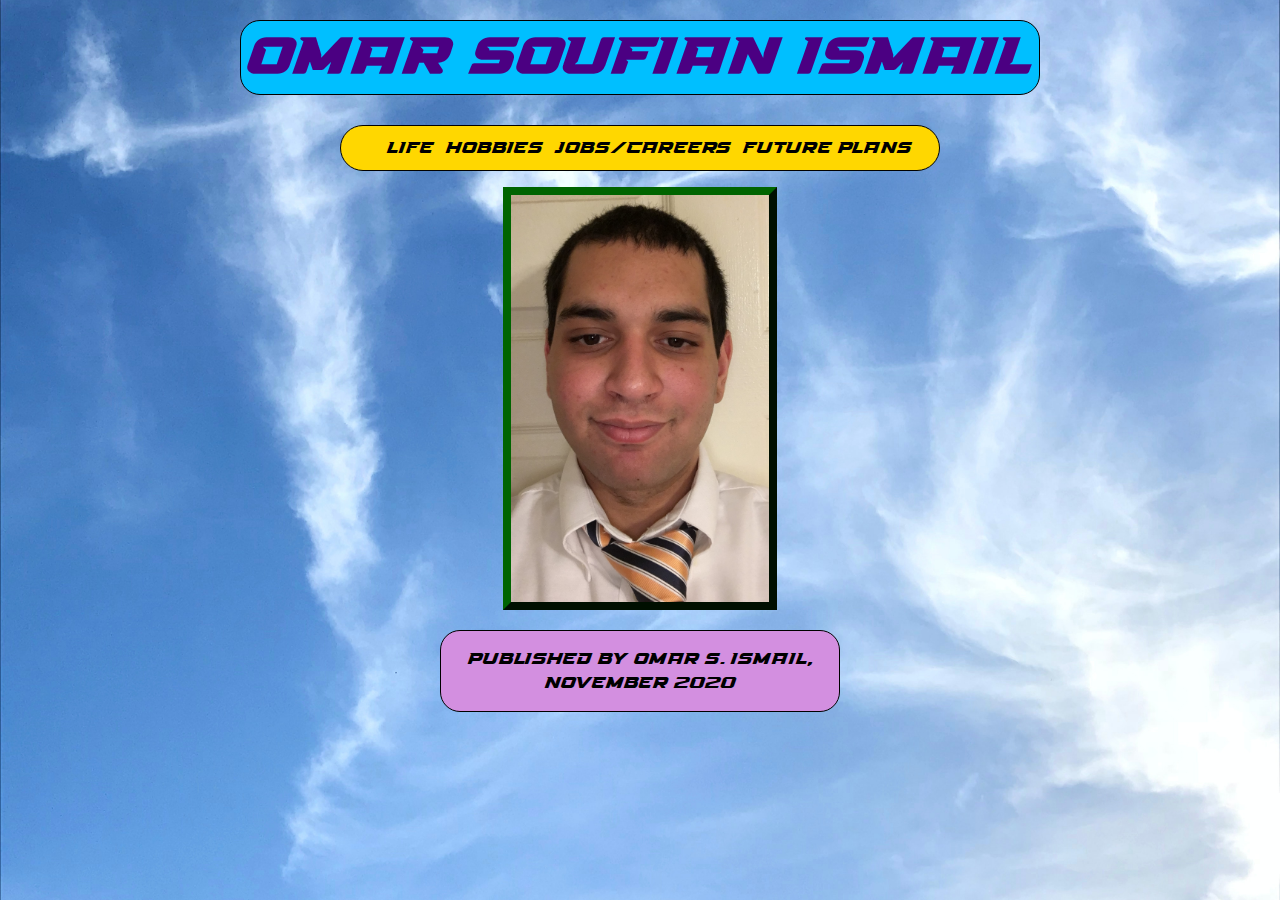
<file: index.html>
<!-- Omar Ismail -->
<!-- November 26, 2020 -->
<!-- This web app is about a portfolio of Omar Ismail -->
<!DOCTYPE html>
<html>
<head>
	<meta charset="UTF-8">
	<title>Omar Ismail Portfolio</title>
	<link href="style.css" type="text/css" rel="stylesheet">
</head>
<body>
	<header>
		<h1 class="name">Omar Soufian Ismail</h1>
		<nav>
			<ul>
				<li><a href="omar_life.html">Life</a></li>
				<li><a href="hobbies.html">Hobbies</a></li>
				<li><a href="jobs.html">Jobs/Careers</a></li>
				<li><a href="future.html">Future Plans</a></li>
			</ul>
		</nav>
	</header>
	<img src="images/omar_photo.jpg" class="center" alt="Photo of Omar Ismail">
	<footer>
		<p>Published by Omar S. Ismail, November 2020</p>
	</footer>
</body>
</html>
</file>
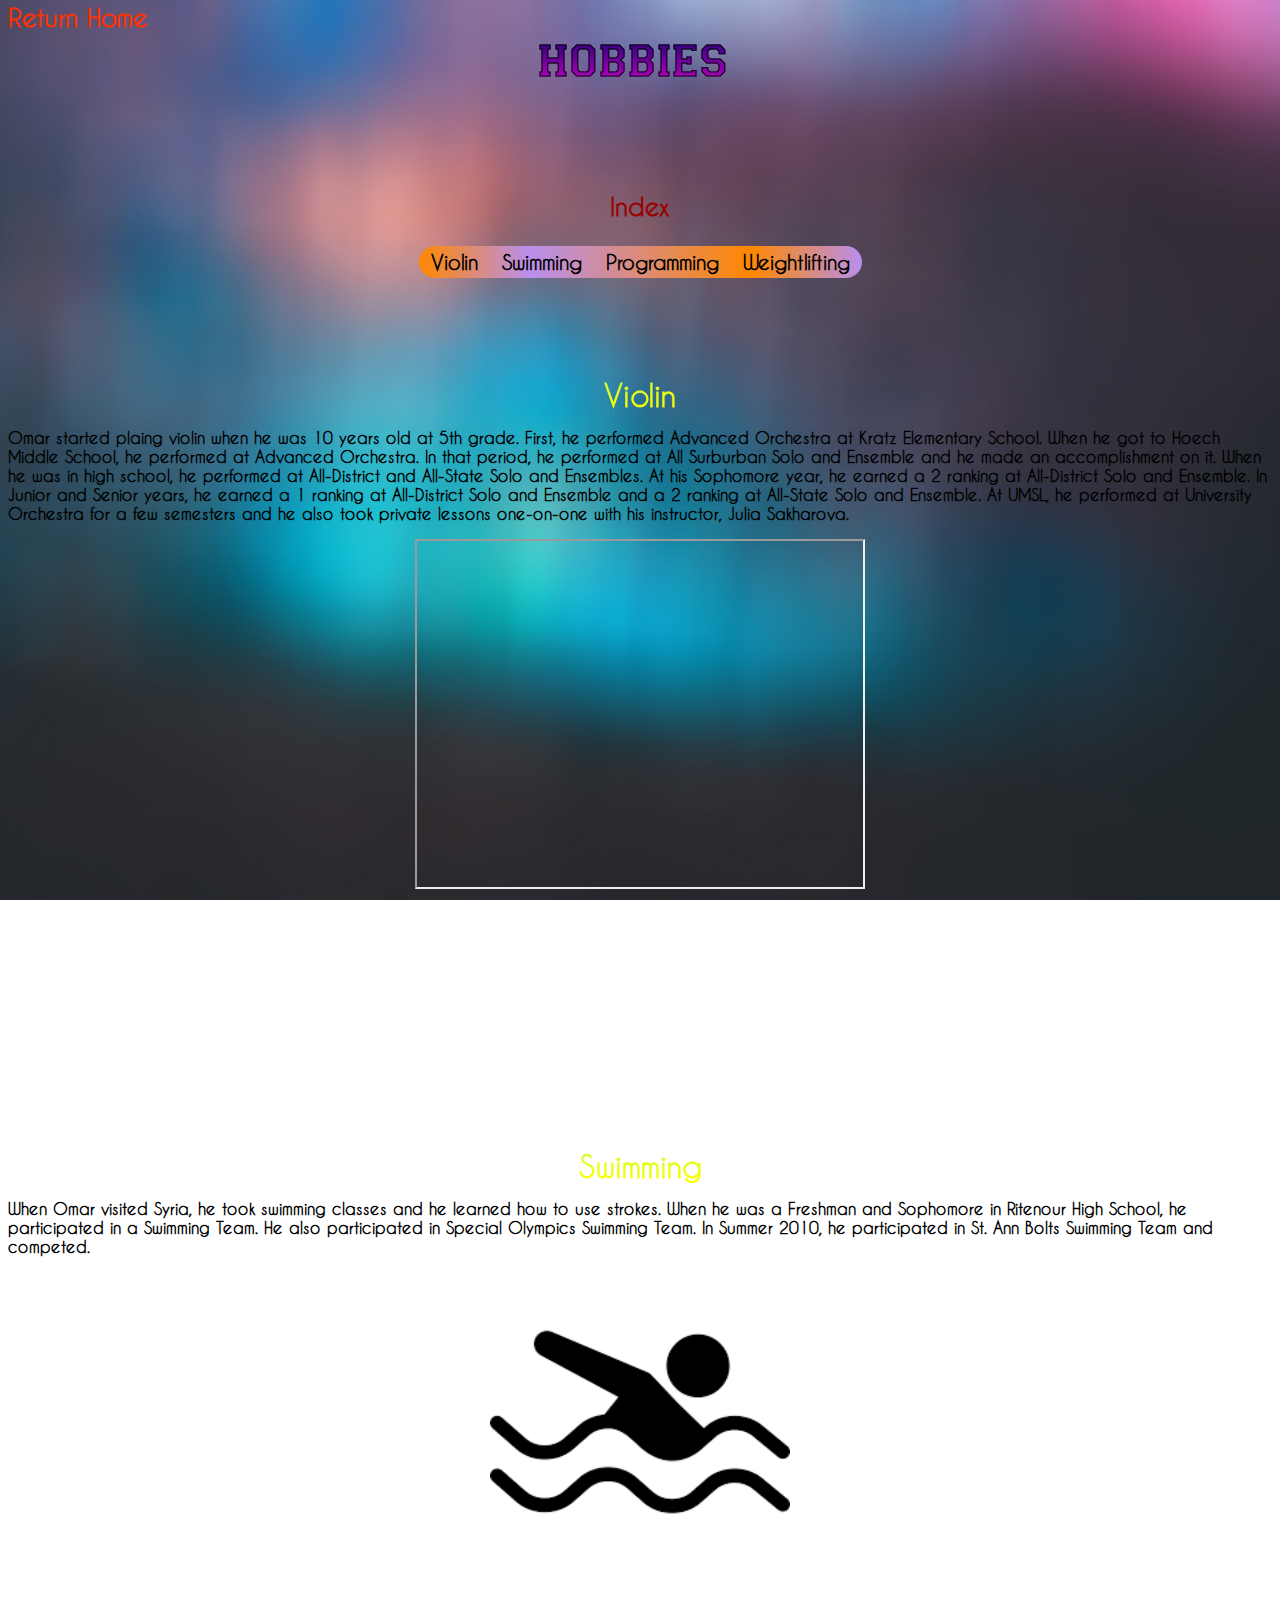
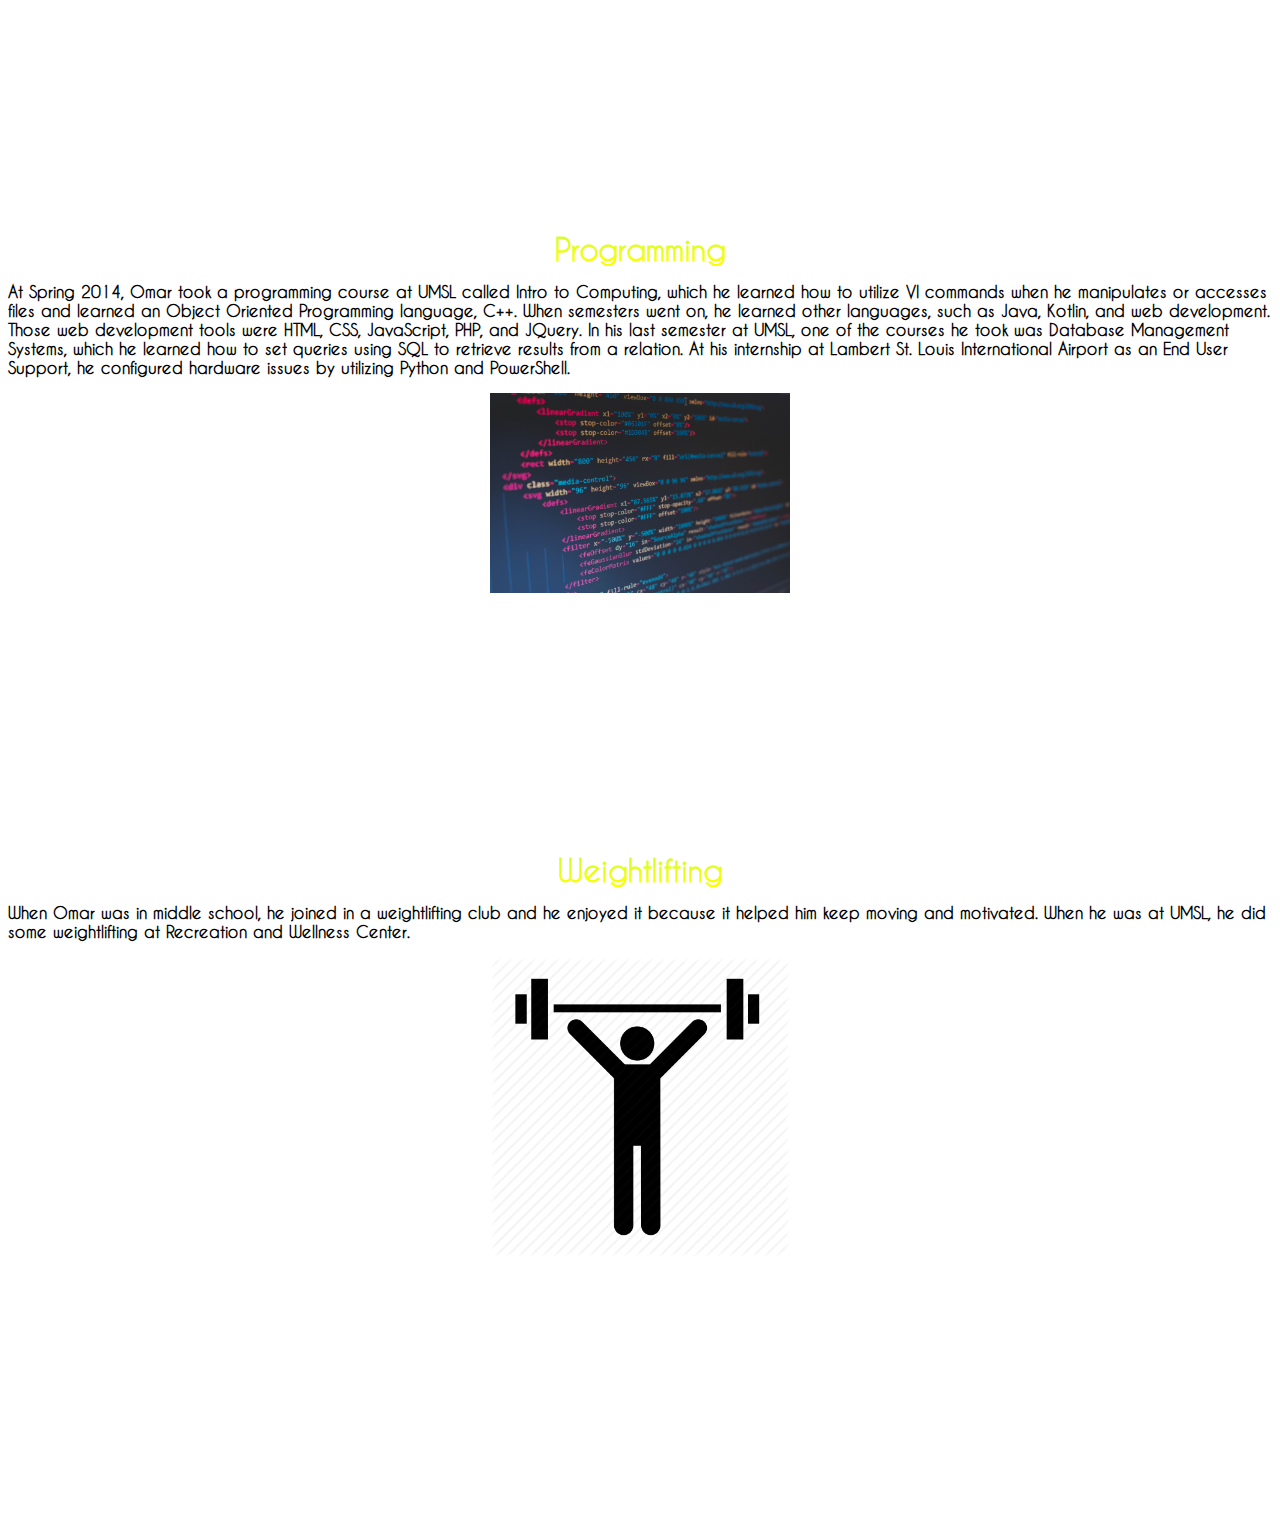
<file: hobbies.html>
<!DOCTYPE html>
<html>
<head>
	<meta charset="UTF-8">
	<title>Omar's Hobbies</title>
	<link href="hobbies_style.css" type="text/css" rel="stylesheet"> 
</head>
<body>
	<header>
		<p class="return_home"><a href="index.html">Return Home</a></p>
		<p class="title">hobbies</p>
		<div class="no_text"></div>
	</header>

	<p id="list_index">Index</p>
	<nav>
		<ul>
			<li><a href="#violin_heading">Violin</a></li>
			<li><a href="#swimming_heading">Swimming</a></li>
			<li><a href="#programming_heading">Programming</a></li>
			<li><a href="#weightlifting_heading">Weightlifting</a></li>
		</ul>
	</nav>

	<article class="violin">
		<h1 id="violin_heading">Violin</h1>
		<p>Omar started plaing violin when he was 10 years old at 5th grade. First, he performed Advanced Orchestra at Kratz Elementary School.
		When he got to Hoech Middle School, he performed at Advanced Orchestra. In that period, he performed at All Surburban Solo and Ensemble and he made an accomplishment on it. When he was in high school, he performed at All-District and All-State Solo and Ensembles. At his Sophomore year, he earned a 2 ranking at All-District Solo and Ensemble. In Junior and Senior years, he earned a 1 ranking at All-District Solo and Ensemble and a 2 ranking at All-State Solo and Ensemble. At UMSL, he performed at University Orchestra for a few semesters and he also took private lessons one-on-one with his instructor, Julia Sakharova.</p>
		<iframe class="video" src="https://www.youtube.com/embed/SCvyDONcwwM" width="450px" height="350px" alt="Omar Violin full of Pieces"></iframe>
	</article>
	<article class="swimming">
		<h1 id="swimming_heading">Swimming</h1>
		<p>When Omar visited Syria, he took swimming classes and he learned how to use strokes. When he was a Freshman and Sophomore in Ritenour High School,
		he participated in a Swimming Team. He also participated in Special Olympics Swimming Team. In Summer 2010, he participated in St. Ann Bolts Swimming Team and competed.</p>
		<img class="resize" src="images/swimming.jpg" width="300px" height="300px" alt="Swimming">
	</article>
	<article class="programming">
		<h1 id="programming_heading">Programming</h1>
		<p>At Spring 2014, Omar took a programming course at UMSL called Intro to Computing, which he learned how to utilize VI commands when he manipulates
		or accesses files and learned an Object Oriented Programming language, C++. When semesters went on, he learned other languages, such as Java, Kotlin, and web development. Those web development tools were HTML, CSS, JavaScript, PHP, and JQuery. In his last semester at UMSL, one of the courses he took
		was Database Management Systems, which he learned how to set queries using SQL to retrieve results from a relation. At his internship at Lambert St. Louis International Airport as an End User Support, he configured hardware issues by utilizing Python and PowerShell.</p>
		<img class="resize" src="images/html.jpg" width="300px" height="300px" alt="HTML">
	</article>
	<article class="weightlifting">
		<h1 id="weightlifting_heading">Weightlifting</h1>
		<p>When Omar was in middle school, he joined in a weightlifting club and he enjoyed it because it helped him keep moving and motivated. When he was
		at UMSL, he did some weightlifting at Recreation and Wellness Center.</p>
		<img class="resize" src="images/weightlifting.jpg" width="300px" height="300px" alt="Weightlifting Icon">
	</article>
</body>
</html>
</file>
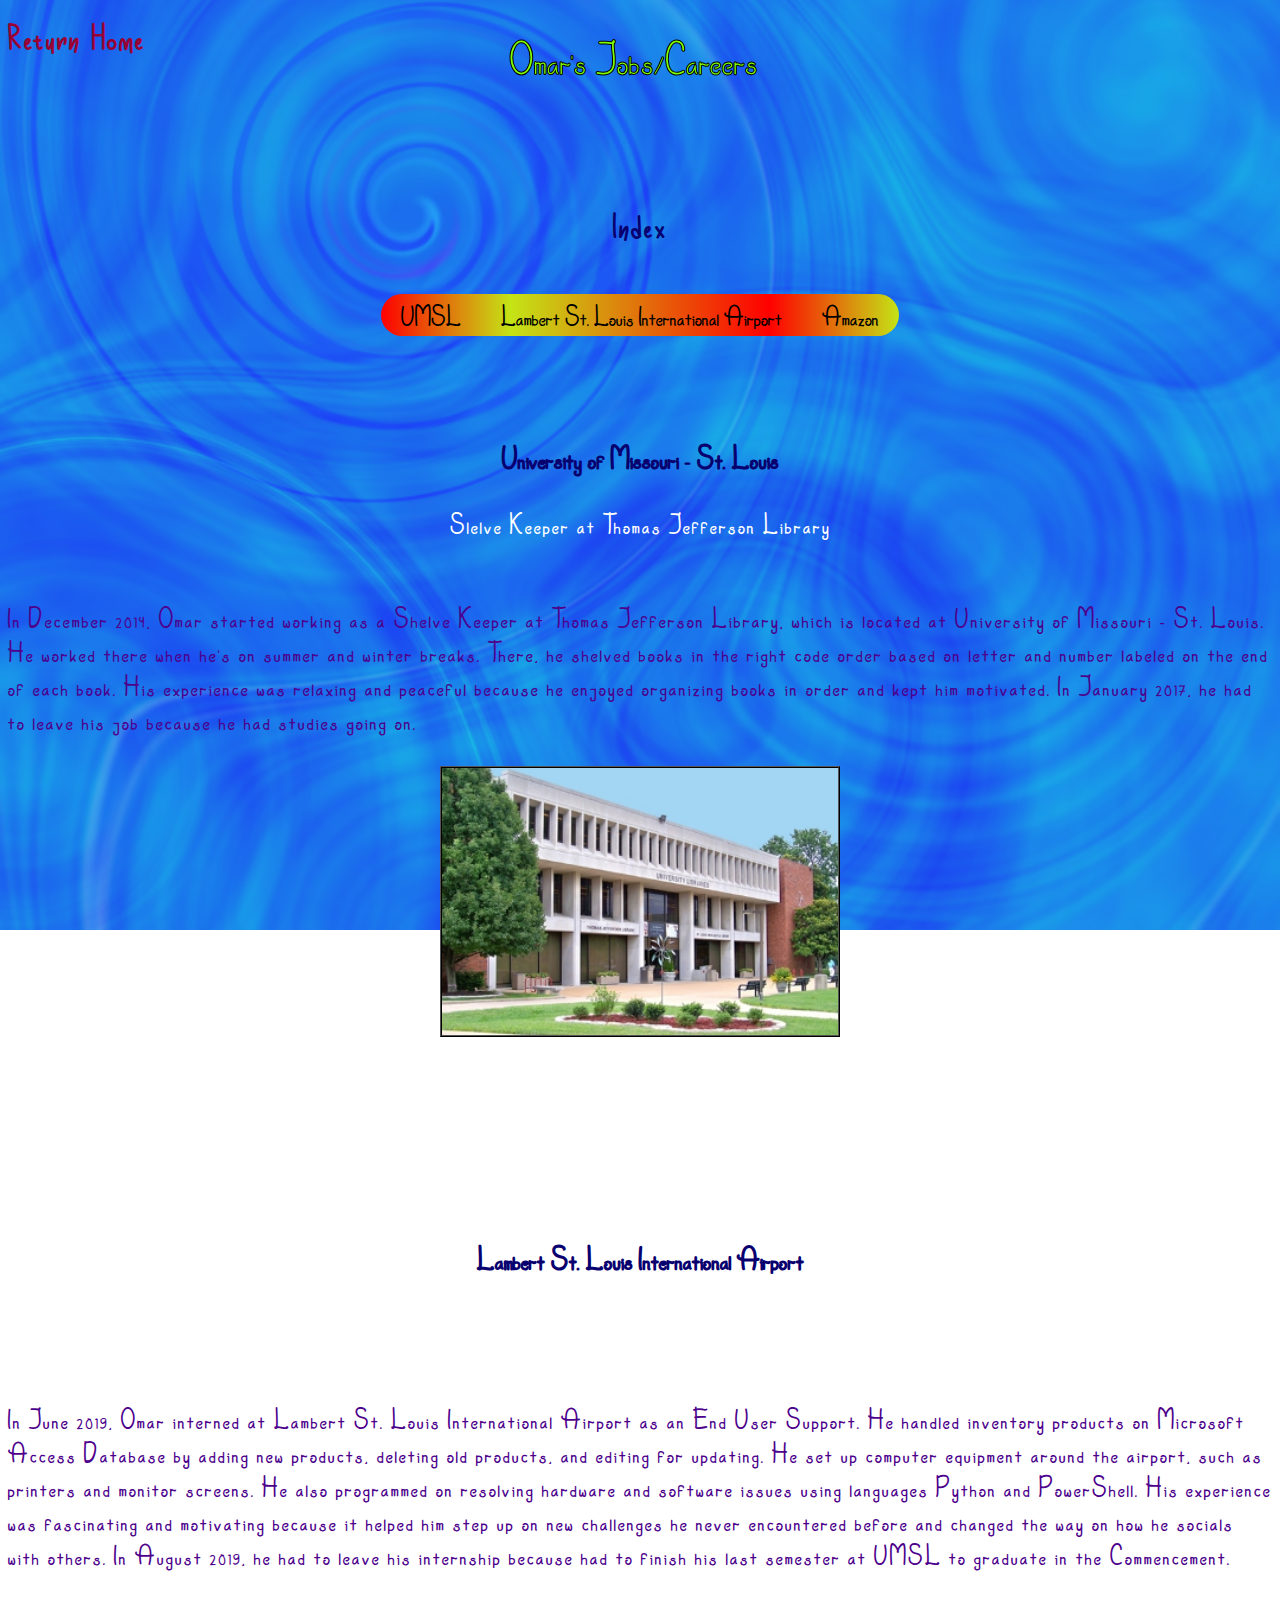
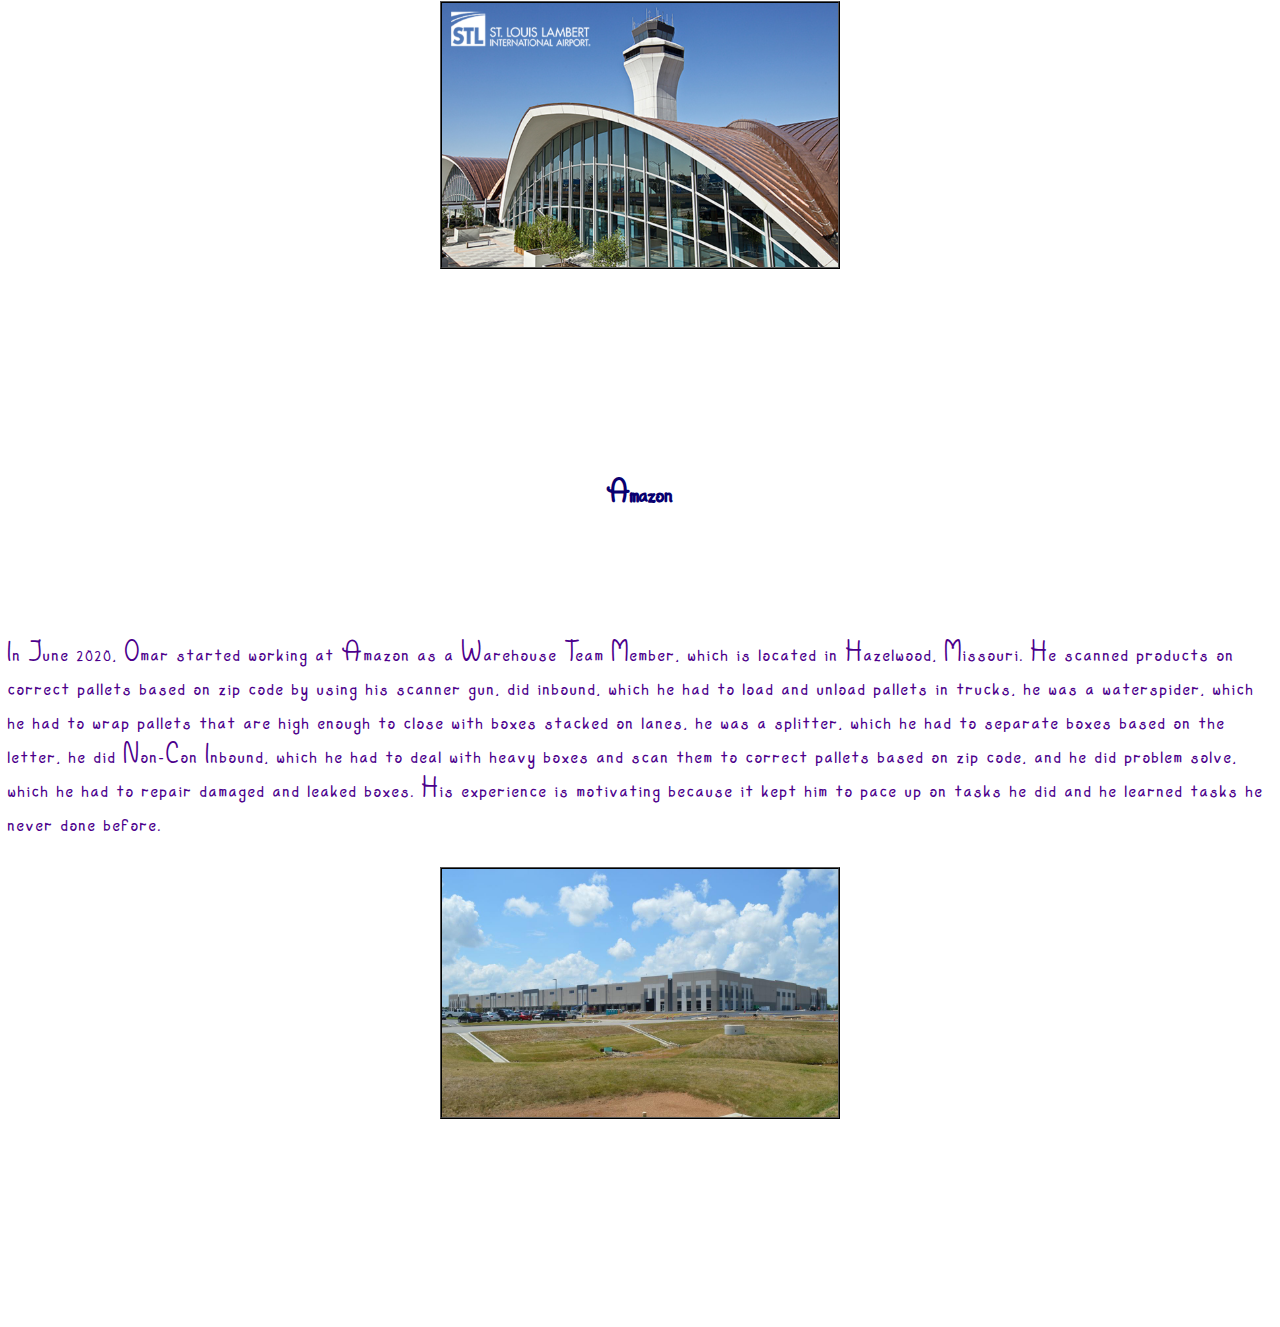
<file: jobs.html>
<!DOCTYPE html>
<html>
<head>
	<meta charset="UTF-8">
	<title>Omar's Jobs/Careers</title>
	<link href="jobs_style.css" type="text/css" rel="stylesheet">
</head>
<body>
	<header>
		<p class="return_home"><a href="index.html">Return Home</a></p>
		<p class="title">Omar's Jobs/Careers</p>
		<div class="no_text"></div>
	</header>

	<p id="list_index">Index</p>
	<nav>
		<ul>
			<li><a href="#UMSL_Heading">UMSL</a></li>
			<li><a href="#Airport_Heading">Lambert St. Louis International Airport</a></li>
			<li><a href="#Amazon_Heading">Amazon</a></li>
		</ul>
	</nav>

	<article class="UMSL">
		<h1 id="UMSL_Heading">University of Missouri - St. Louis</h1>
		<p id="job_title">Slelve Keeper at Thomas Jefferson Library</p>
		<p>In December 2014, Omar started working as a Shelve Keeper at Thomas Jefferson Library, which is located at University of Missouri - St. Louis. He worked there when he's on summer and winter breaks. There, he shelved books in the right code order based on letter and number labeled on the end of each book. His experience was relaxing and peaceful because he enjoyed organizing books in order and kept him motivated. In January 2017, he had to leave his job because he had studies going on.</p>
		<img class="resize" src="images/umsl_library.jpg" width="400px" height="400px" alt="UMSL Thomas Jefferson Library">
	</article>

	<article class="Airport">
		<h1 id="Airport_Heading">Lambert St. Louis International Airport</h1>
		<p id="job_title">Internship - End User Support</p>
		<p>In June 2019, Omar interned at Lambert St. Louis International Airport as an End User Support. He handled inventory products on Microsoft Access
		Database by adding new products, deleting old products, and editing for updating. He set up computer equipment around the airport, such as printers and monitor screens. He also programmed on resolving hardware and software issues using languages Python and PowerShell. His experience was fascinating and motivating because it helped him step up on new challenges he never encountered before and changed the way on how he socials with others. In August 2019, he had to leave his internship because had to finish his last semester at UMSL to graduate in the Commencement.</p>
		<img class="resize" src="images/airport.jpg" width="400px" height="400px" alt="Lambert St. Louis International Airport Main Terminal">
	</article>

	<article class="Amazon">
		<h1 id="Amazon_Heading">Amazon</h1>
		<p id="job_title">Sort Center - Warehouse Team Member</p>
		<p>In June 2020, Omar started working at Amazon as a Warehouse Team Member, which is located in Hazelwood, Missouri. He scanned products on correct pallets based on zip code by using his scanner gun, did inbound, which he had to load and unload pallets in trucks, he was a waterspider, which he had to wrap pallets that are high enough to close with boxes stacked on lanes, he was a splitter, which he had to separate boxes based on the letter, he did Non-Con Inbound, which he had to deal with heavy boxes and scan them to correct pallets based on zip code, and he did problem solve, which he had to repair damaged and leaked boxes. His experience is motivating because it kept him to pace up on tasks he did and he learned tasks he never done before.</p>
		<img class="resize" src="images/amazon.jpg" width="400px" height="400px" alt="Amazon STL5">
	</article>
</body>
</html>
</file>
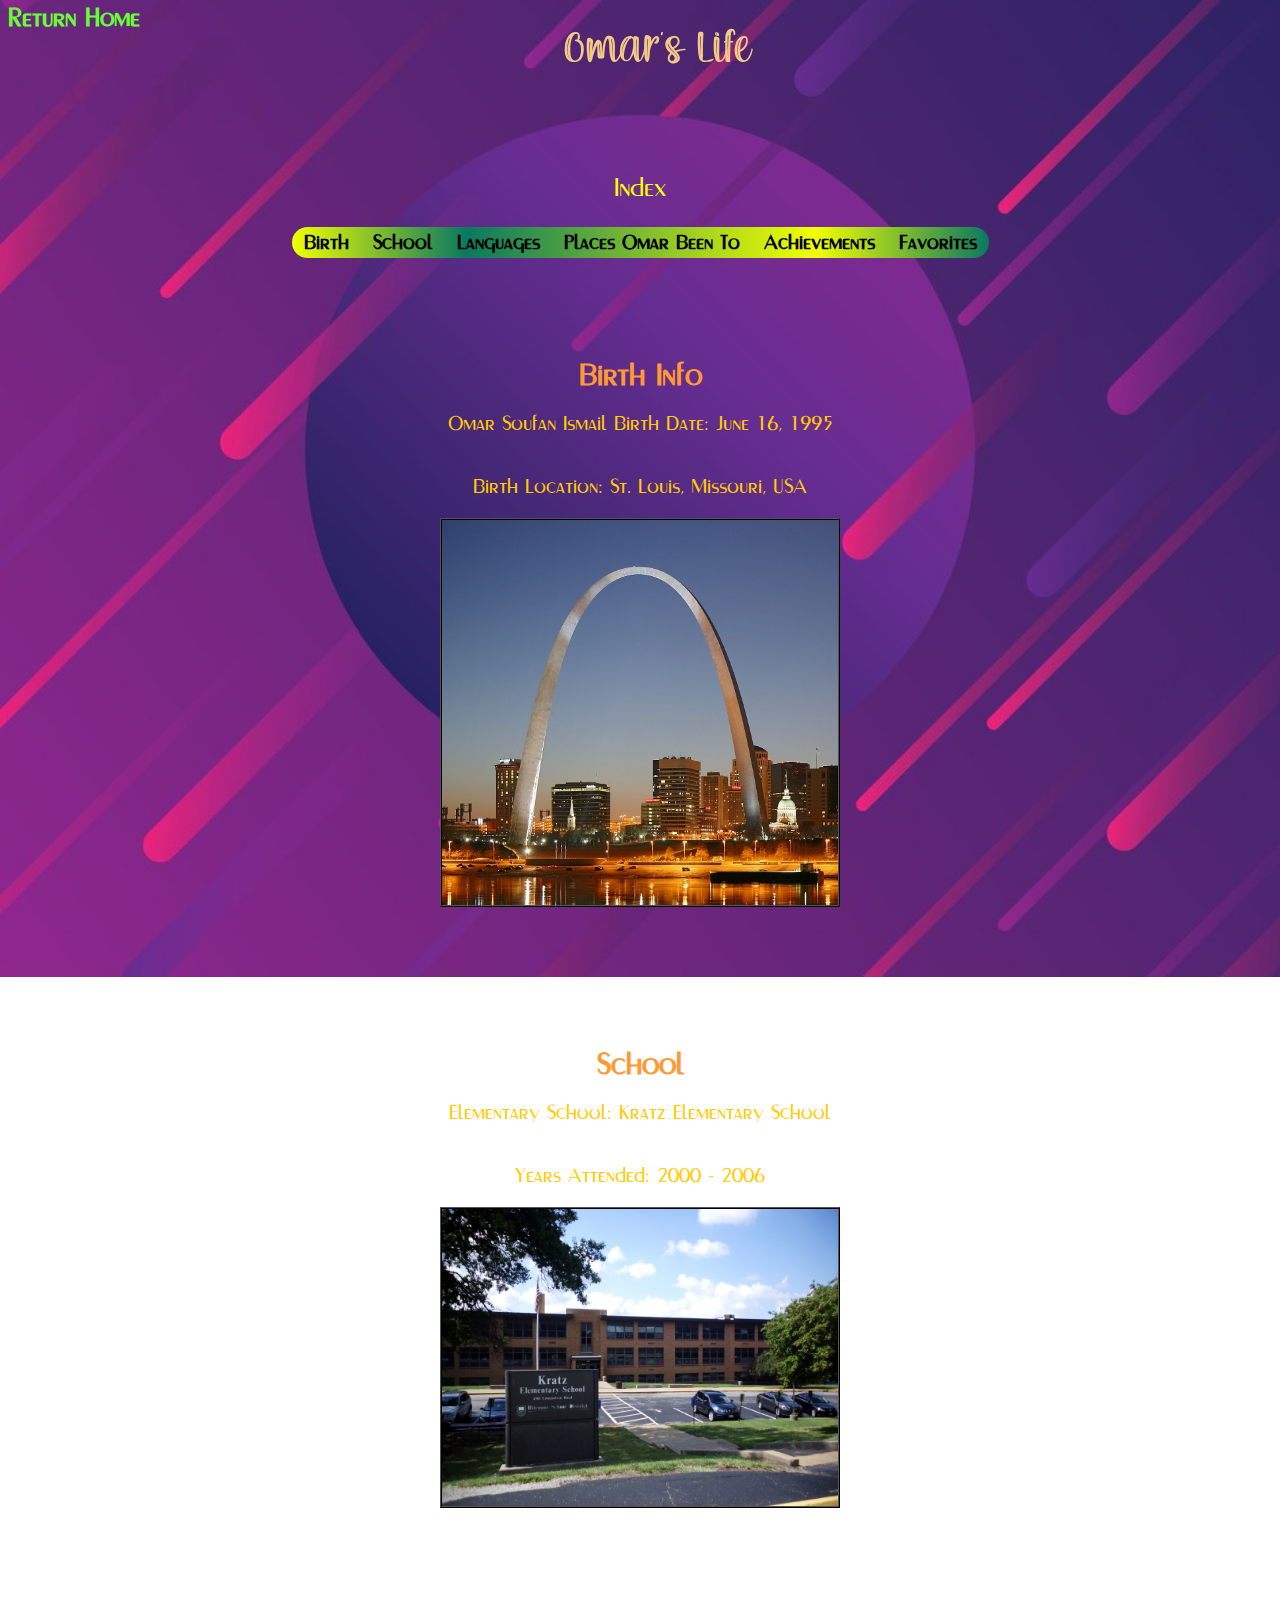
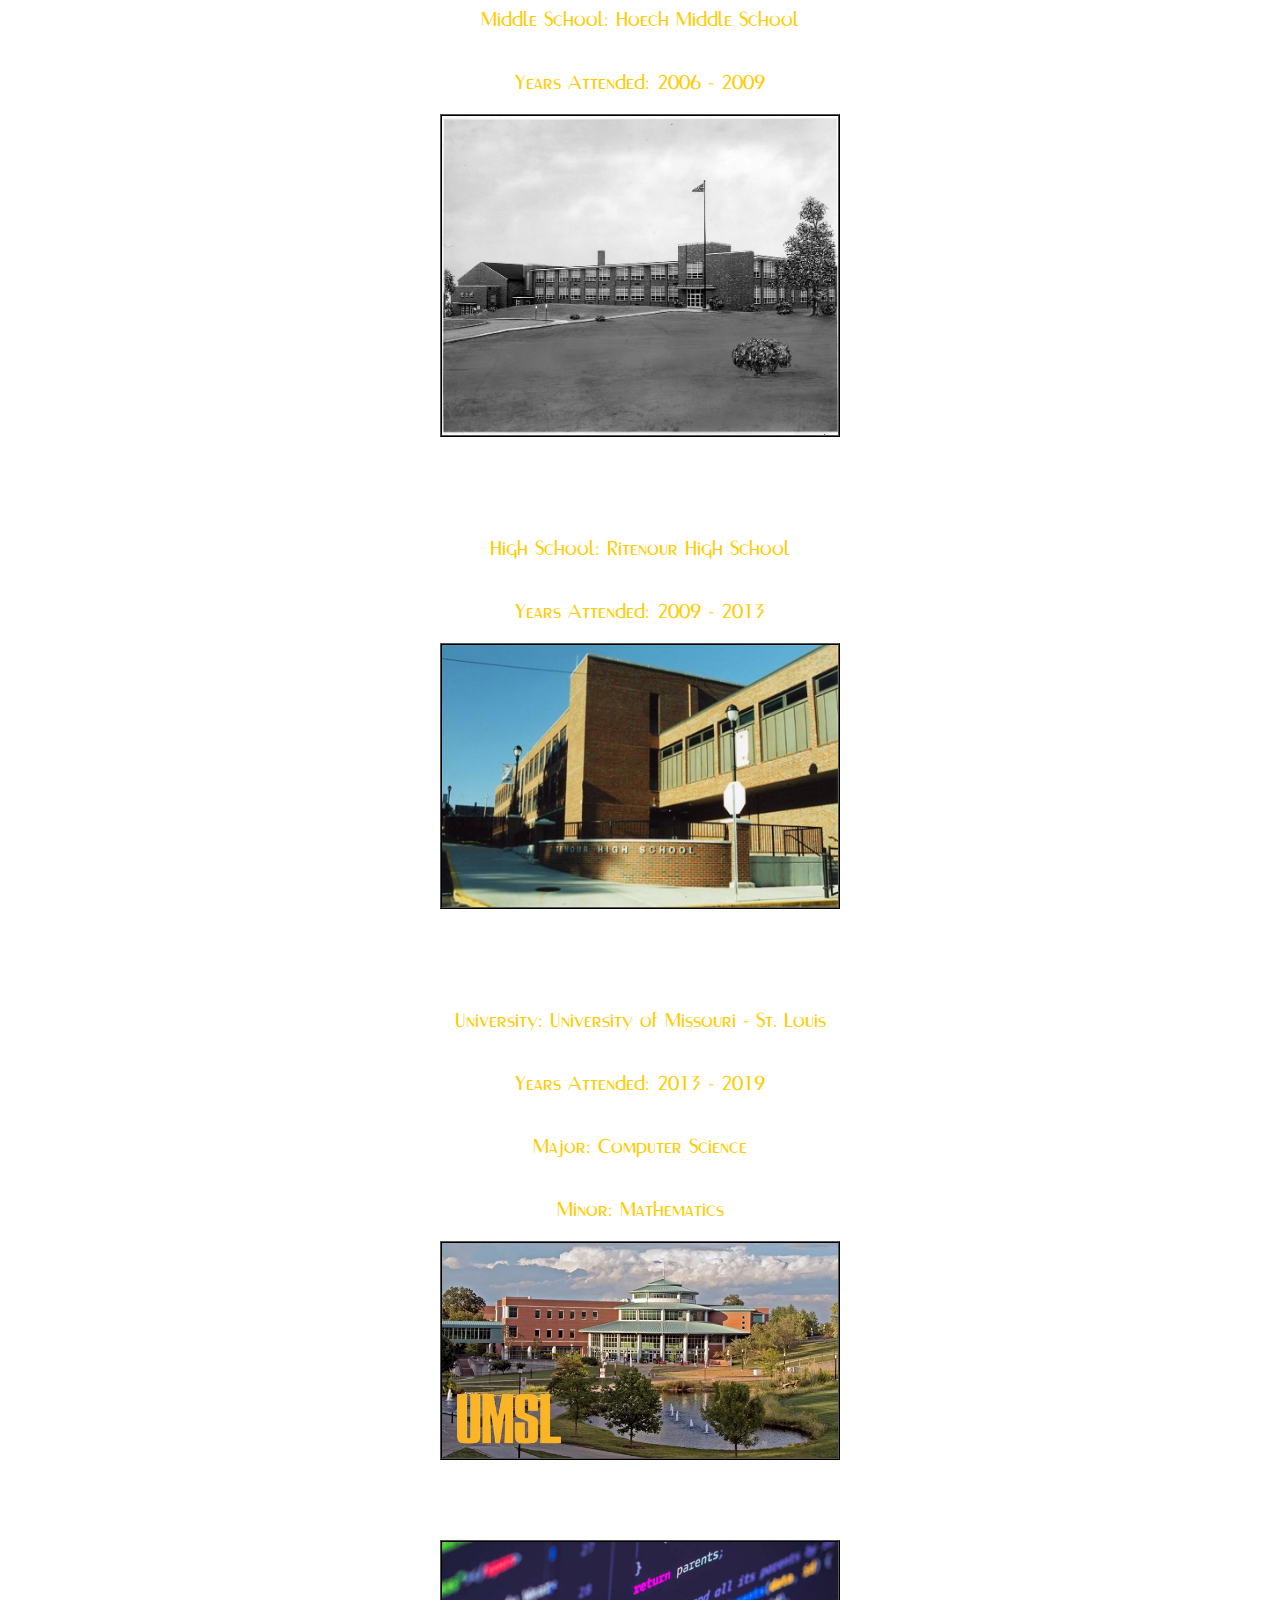
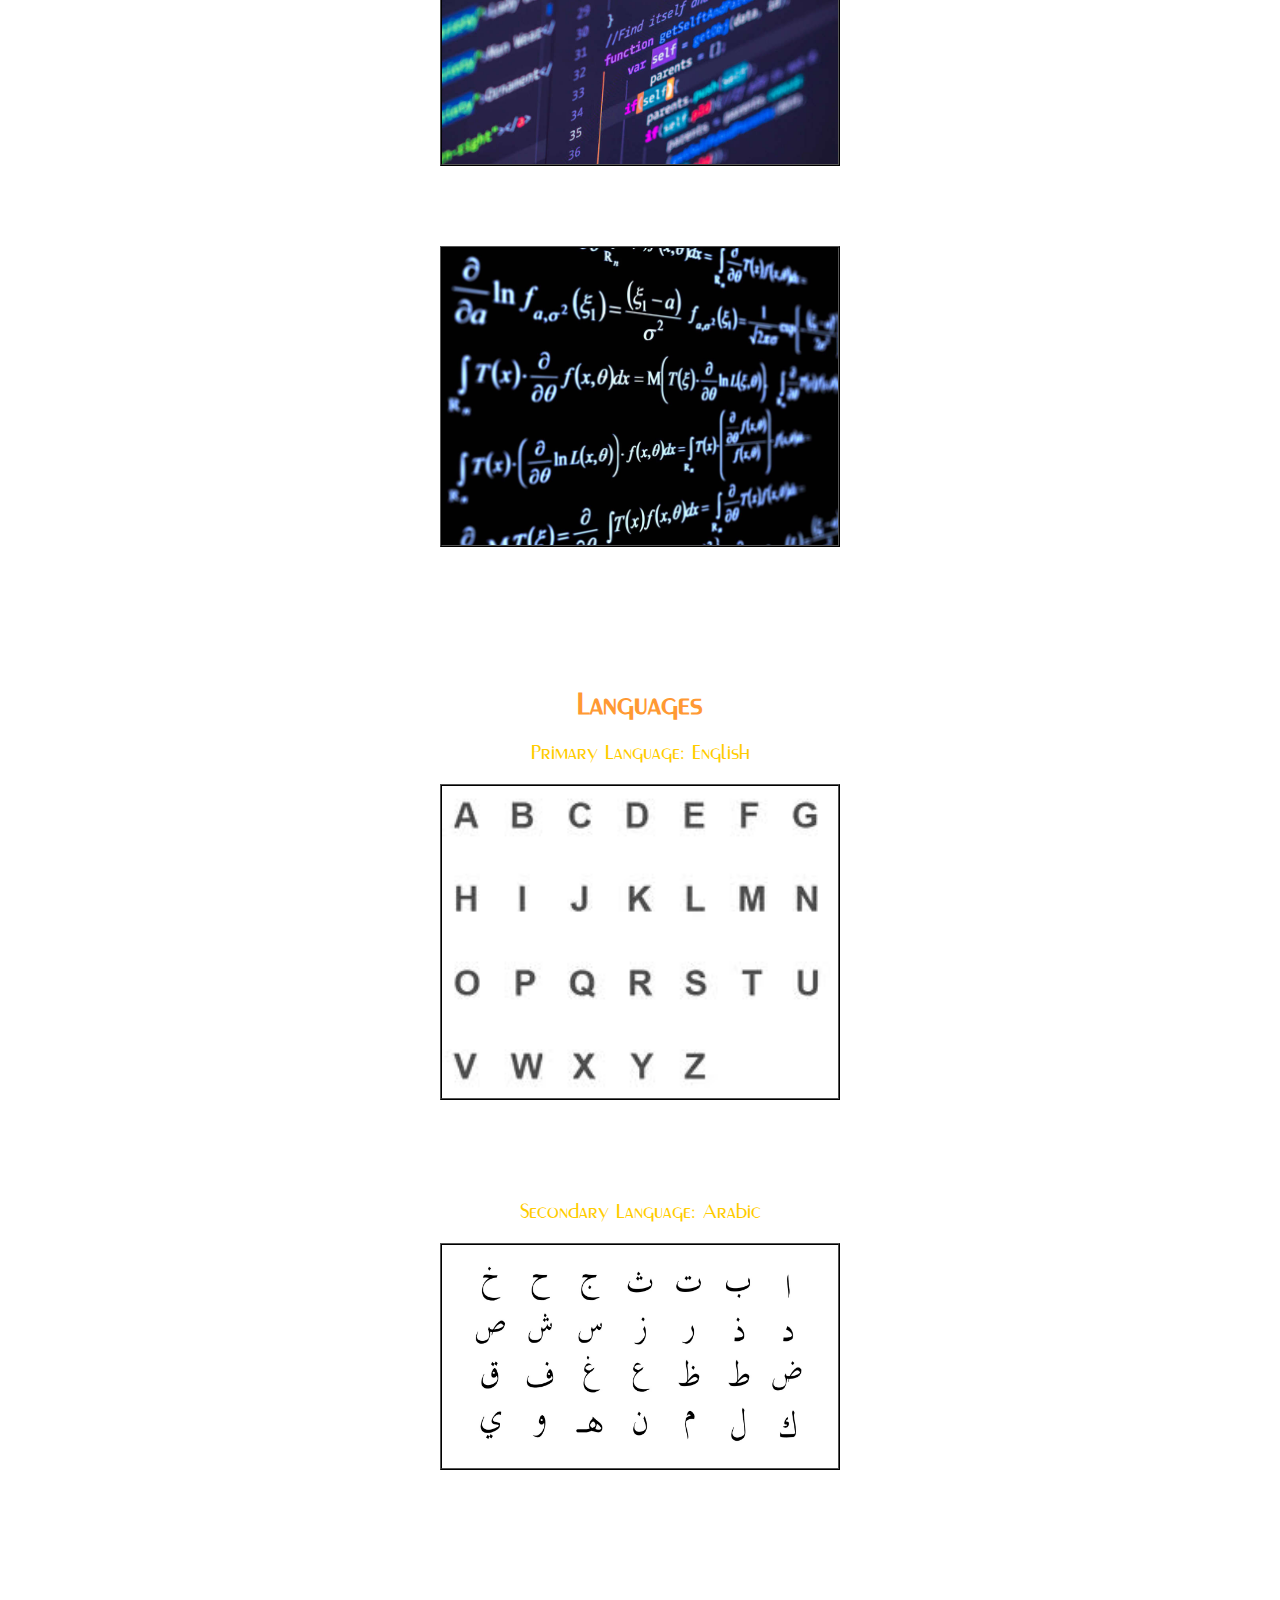
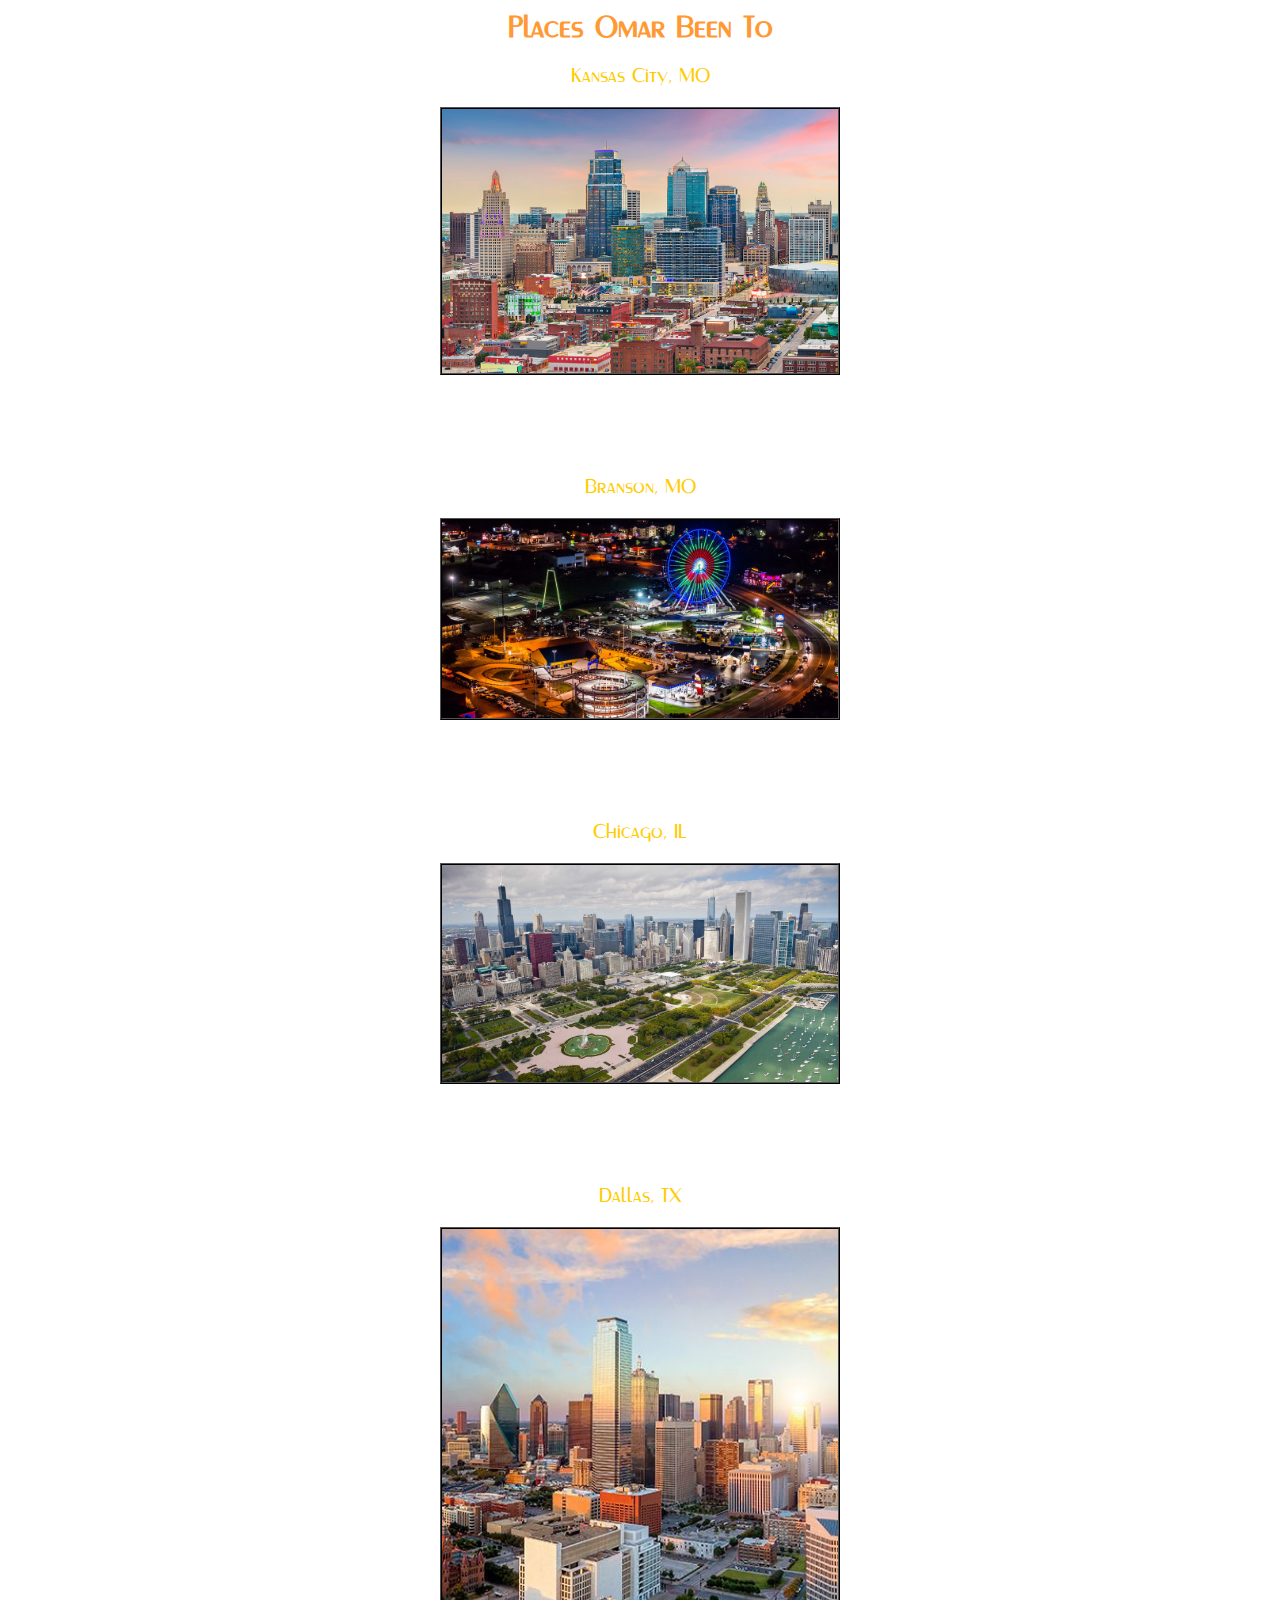
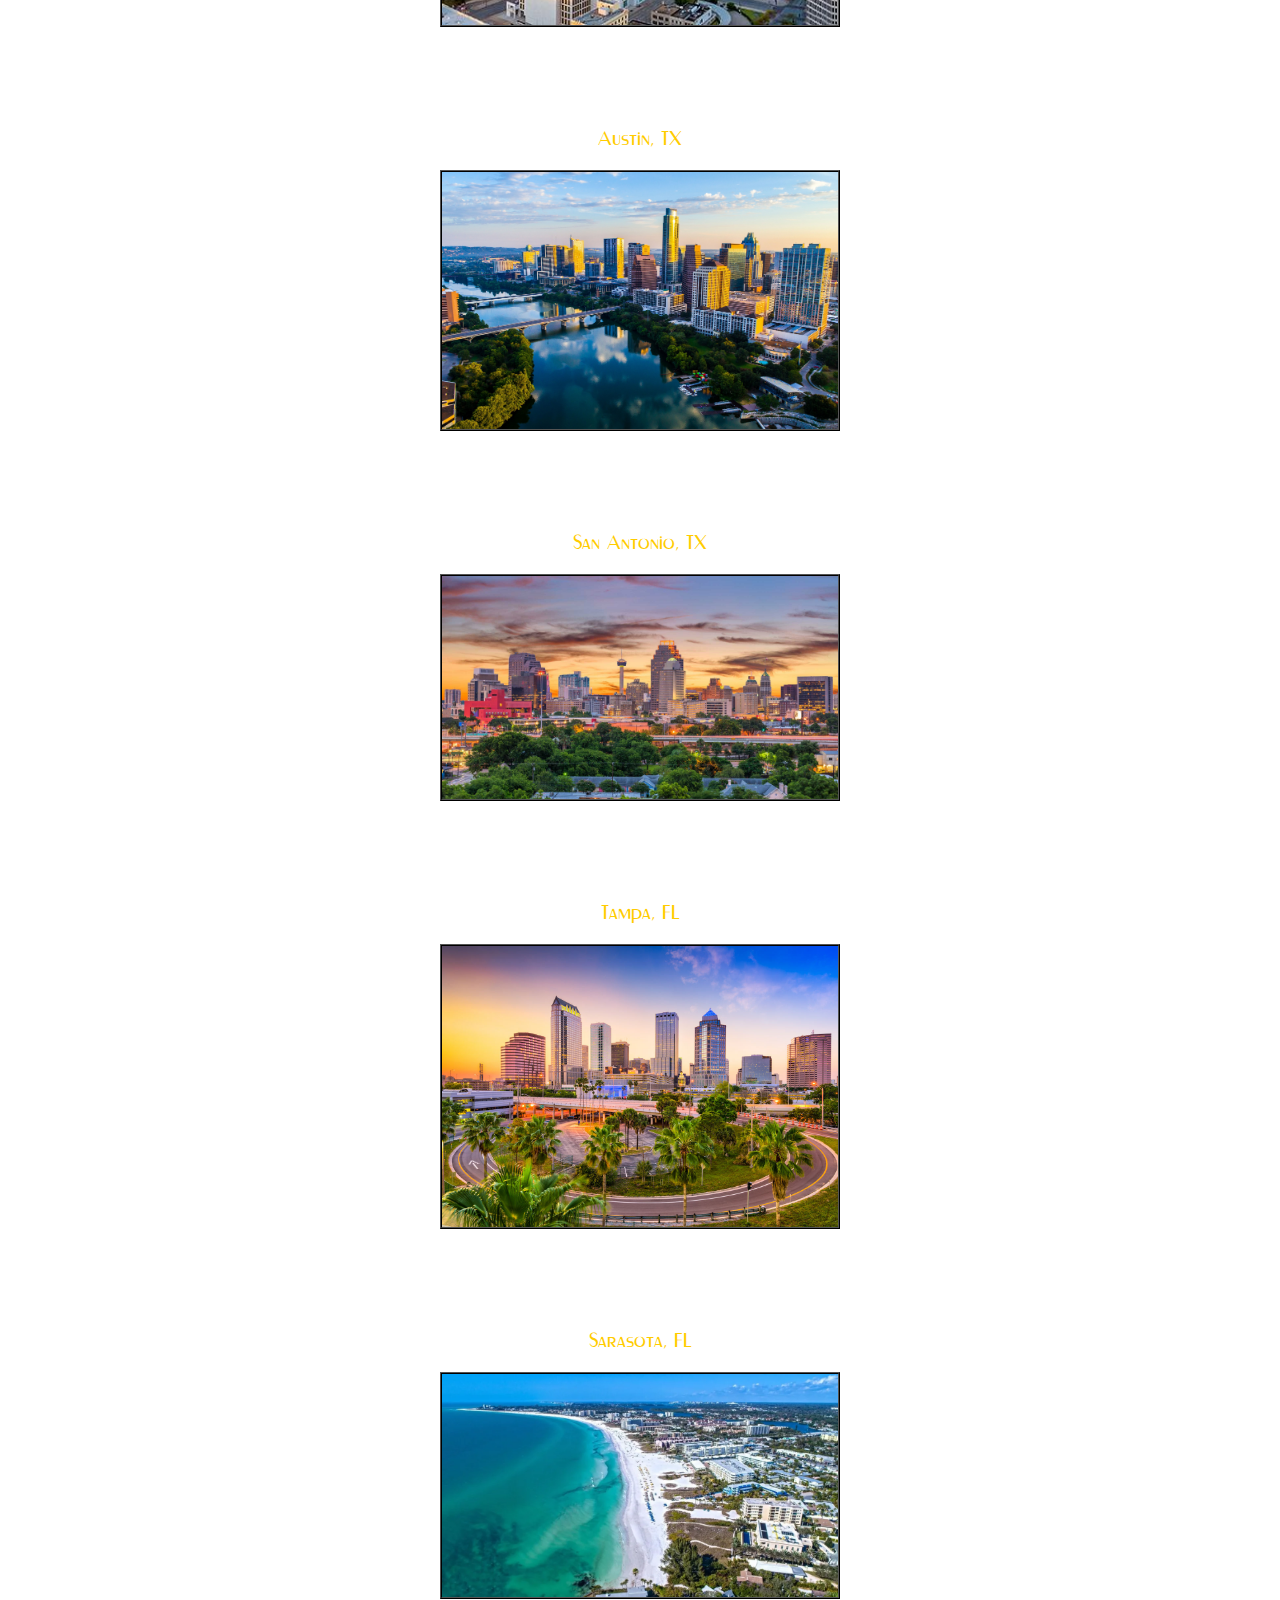
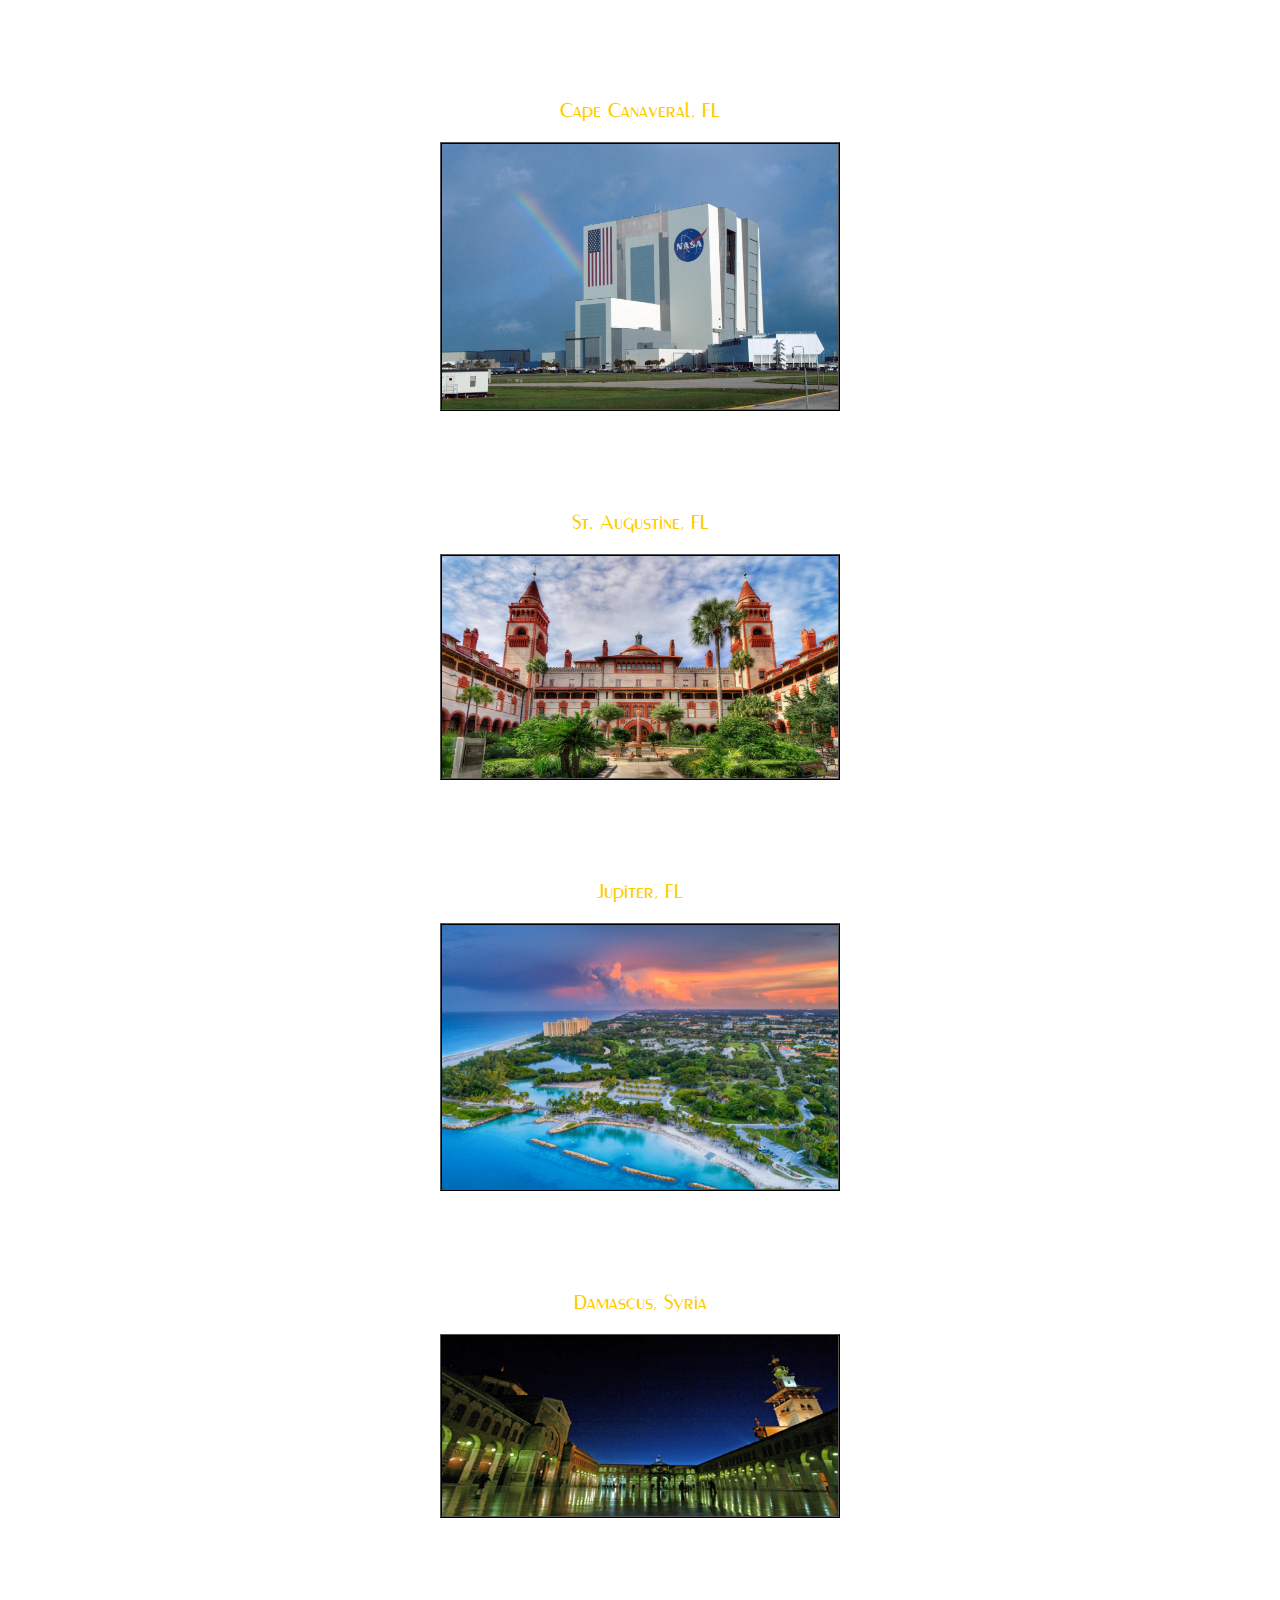
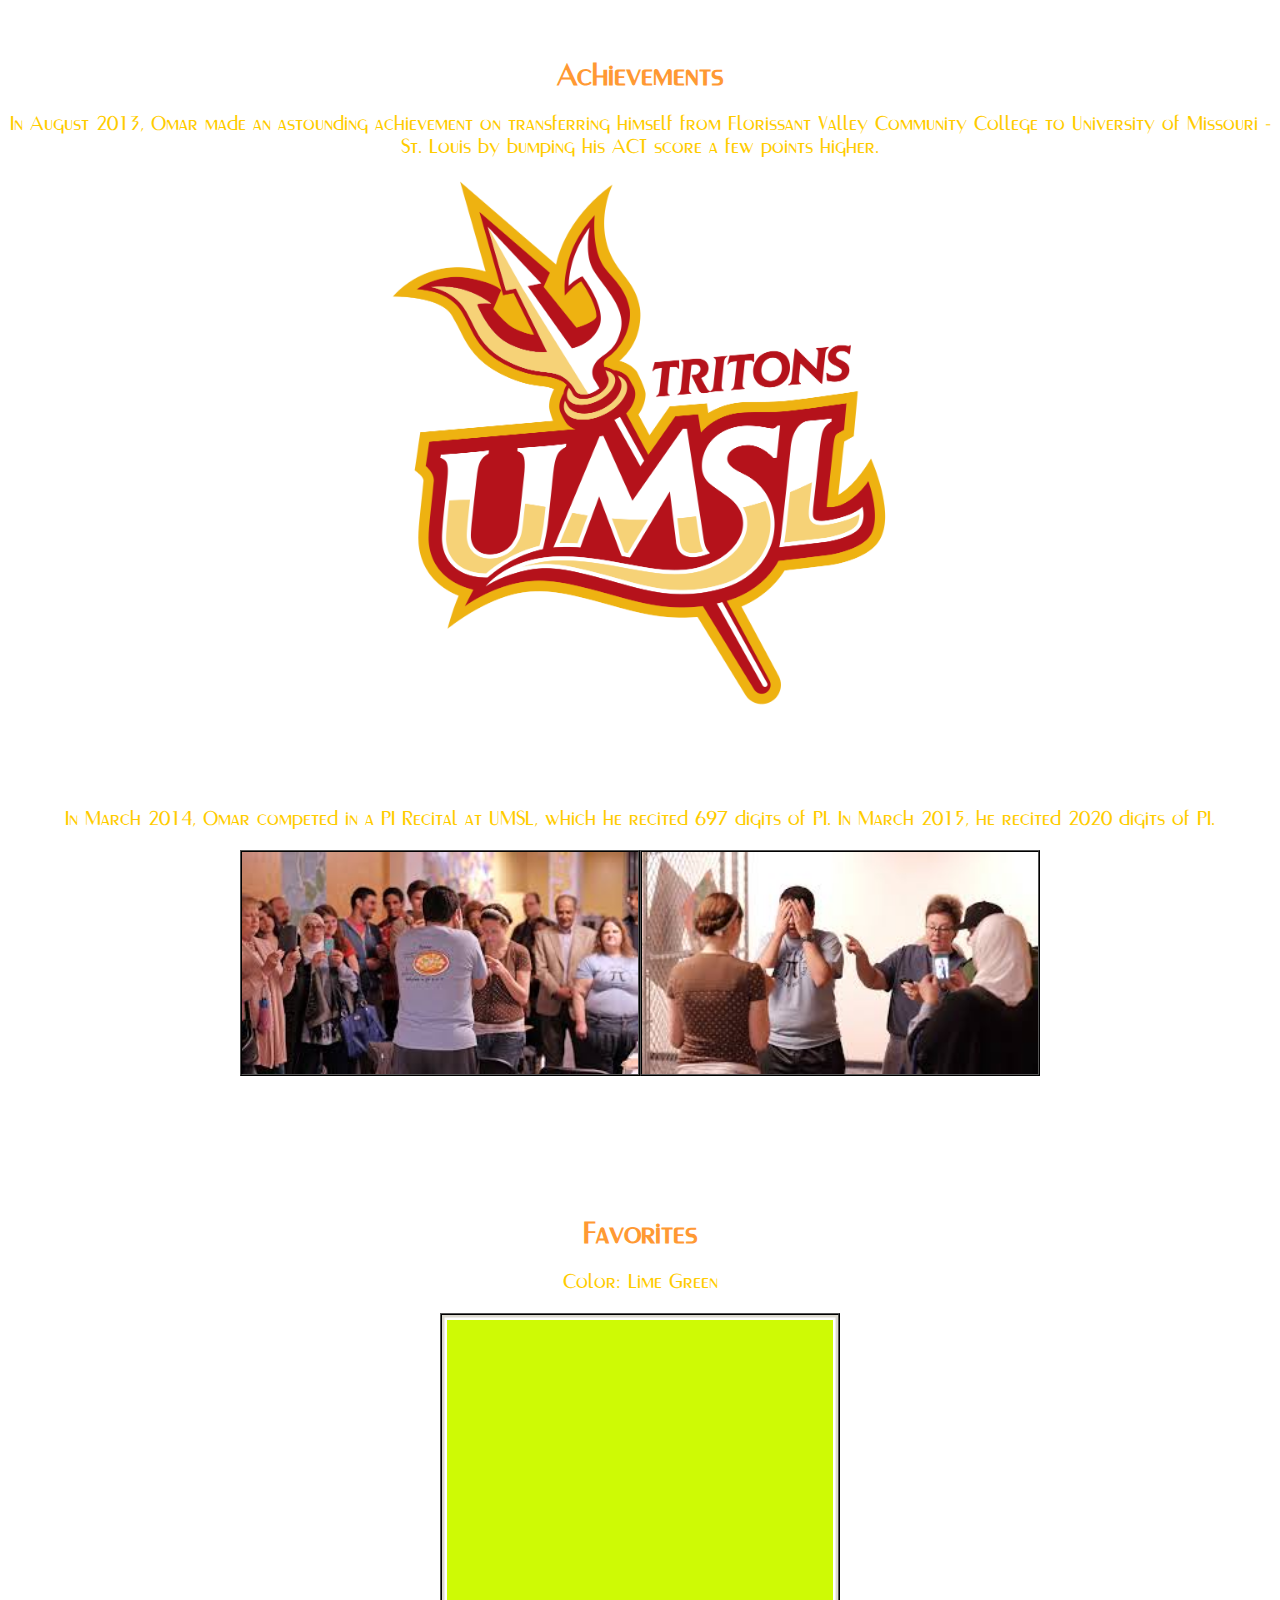
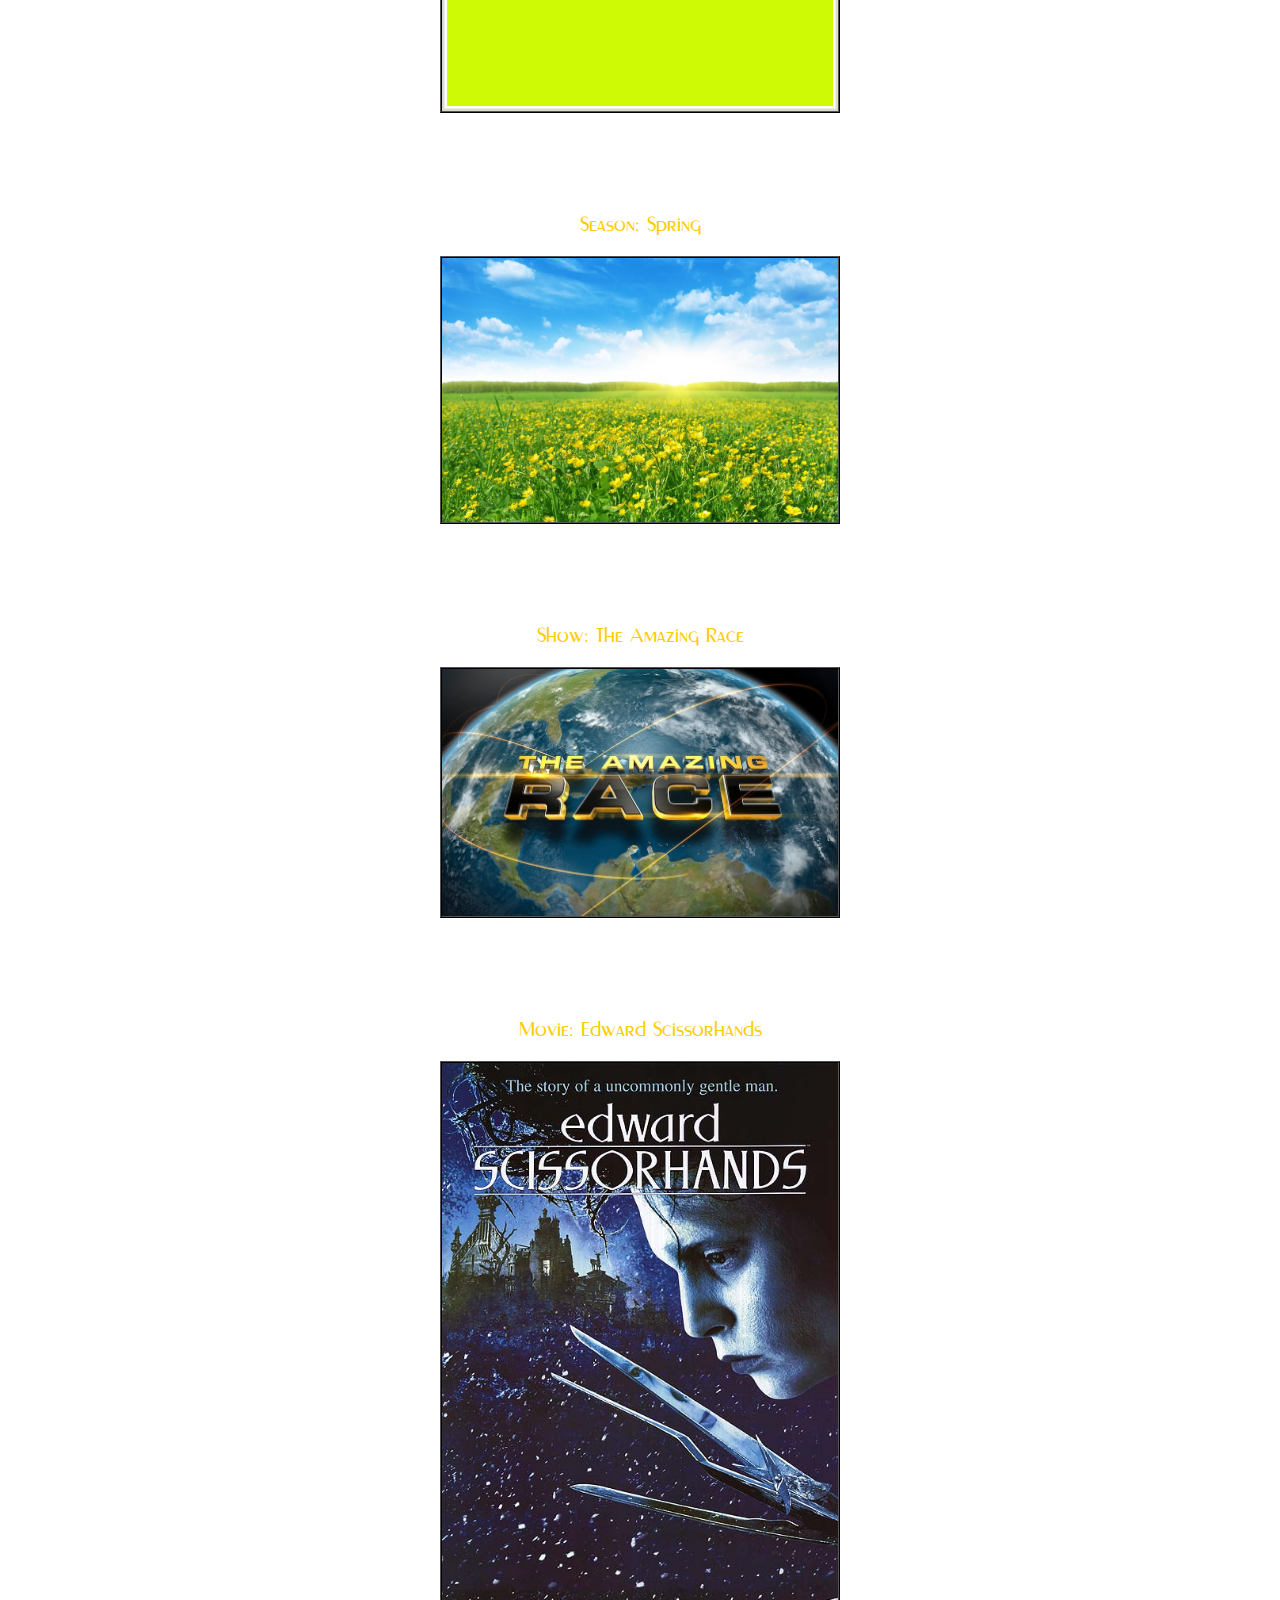
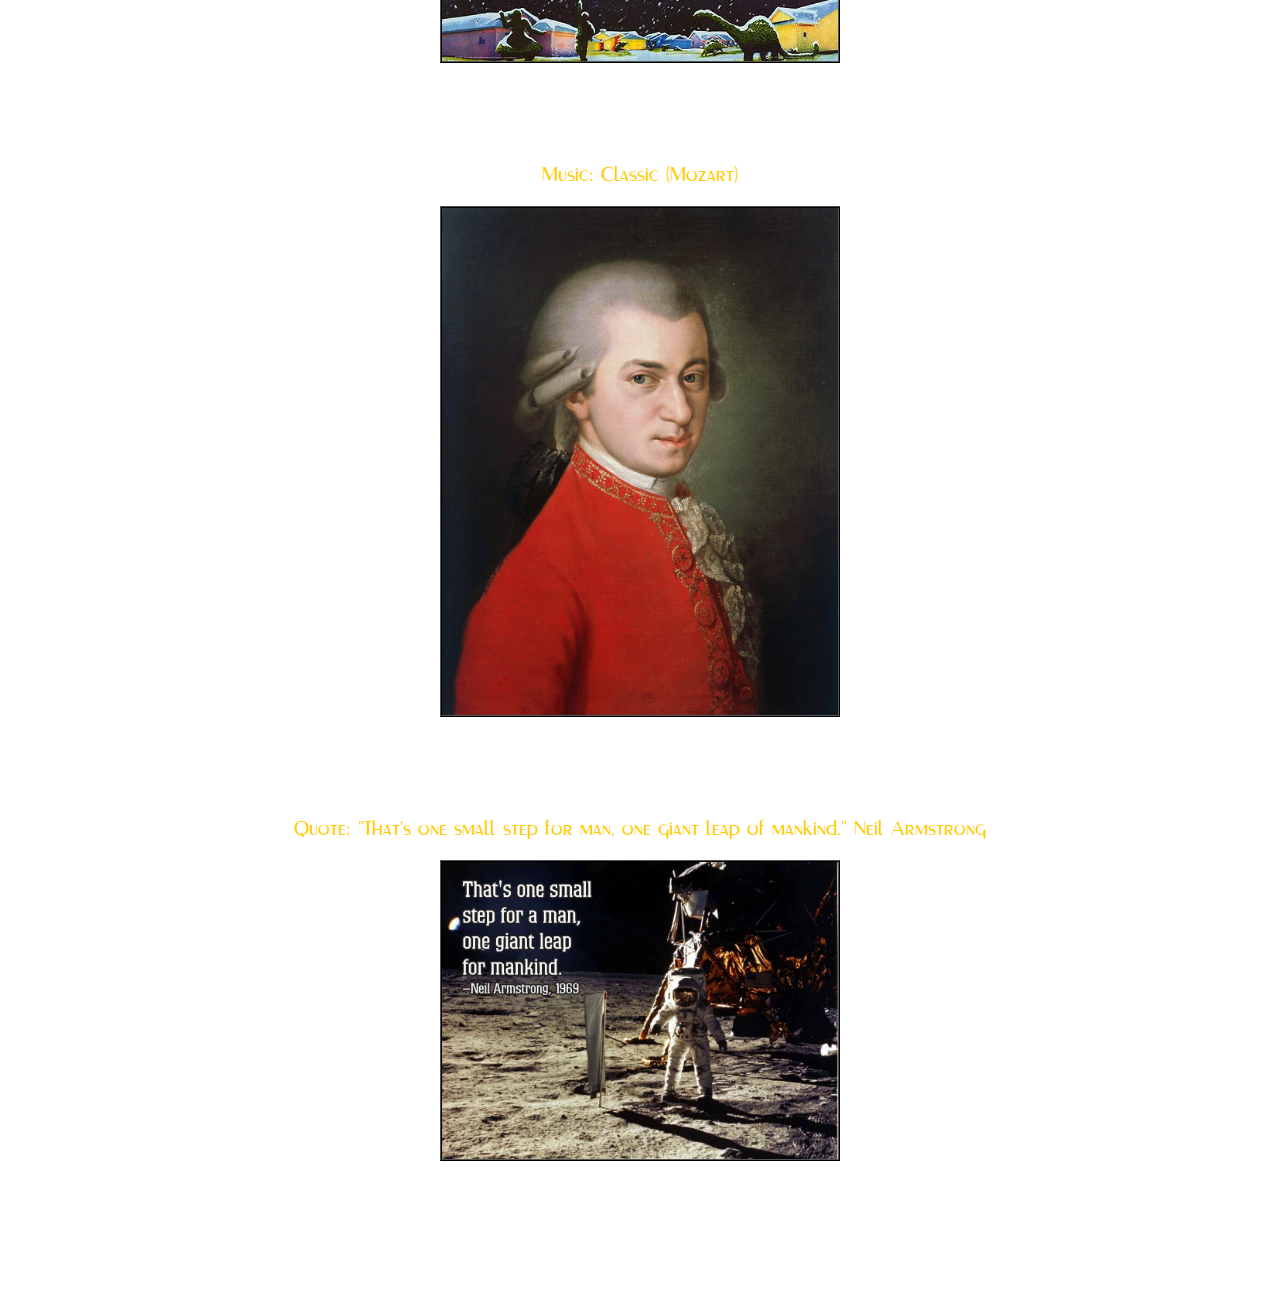
<file: omar_life.html>
<!DOCTYPE html>
<html>
<head>
	<meta charset="UTF-8">
	<title>Omar's Life</title>
	<link href="life_style.css" type="text/css" rel="stylesheet">
</head>
<body>

	<header>
		<p class="return_home"><a href="index.html">Return Home</a></p>
		<p class="title">Omar's Life</p>
		<div class="no_text"></div>
	</header>

	<p id="list_index">Index</p>
	<nav>
		<ul>
			<li><a href="#birth_heading">Birth</a></li>
			<li><a href="#school_heading">School</a></li>
			<li><a href="#language_heading">Languages</a></li>
			<li><a href="#trips_heading">Places Omar Been To</a></li>
			<li><a href="#achievements_heading">Achievements</a></li>
			<li><a href="#favorites_heading">Favorites</a></li>
		</ul>
	</nav>

	<article id="birth">
		<h1 id="birth_heading">Birth Info</h1>
		<p>Omar Soufan Ismail Birth Date: June 16, 1995</p>
		<p>Birth Location: St. Louis, Missouri, USA</p>
		<img class="resize" src="images/gateway_arch.jpg" width="400px" height="400px" alt="Gateway Arch">
	</article>
	<article id="school">
		<h1 id="school_heading">School</h1>
		<p>Elementary School: Kratz Elementary School</p>
		<p>Years Attended: 2000 - 2006</p>
		<img class="resize" src="images/kratz.jpg" width="400px" height="400px" alt="Omar's Elementary School">
		<p>Middle School: Hoech Middle School</p>
		<p>Years Attended: 2006 - 2009</p>
		<img class="resize" src="images/hoech.jpg" width="400px" height="400px" alt="Omar's Middle School">
		<p>High School: Ritenour High School</p>
		<p>Years Attended: 2009 - 2013</p>
		<img class="resize" src="images/ritenour_high.jpg" width="400px" height="400px" alt="Omar's High School">
		<p>University: University of Missouri - St. Louis</p>
		<p>Years Attended: 2013 - 2019</p>
		<p>Major: Computer Science</p>
		<p>Minor: Mathematics</p>
		<img class="resize" src="images/umsl.jpg" width="400px" height="400px" alt="Omar's University">
		<img class="resize" src="images/cs.jpg" width="400px" height="400px" alt="CS Coding for Fun!">
		<img class="resize" src="images/math.jpg" width="400px" height="400px" alt="Math for Fun!">
	</article>
	<article id="language">
		<h1 id="language_heading">Languages</h1>
		<p>Primary Language: English</p>
		<img class="resize" src="images/english.jpg" width="400px" height="400px" alt="English Alphabet">
		<p>Secondary Language: Arabic</p>
		<img class="resize" src="images/arabic.jpg" width="400px" height="400px" alt="Arabic Alphabet">
	</article>
	<article id="trips">
		<h1 id="trips_heading">Places Omar Been To</h1>
		<p>Kansas City, MO</p>
		<img class="resize" src="images/kansas_city.jpg" width="400px" height="400px" alt="Kansas City, MO">
		<p>Branson, MO</p>
		<img class="resize" src="images/branson.jpg" width="400px" height="400px" alt="Branson, MO">
		<p>Chicago, IL</p>
		<img class="resize" src="images/chicago.jpg" width="400px" height="400px" alt="Chicago, IL">
		<p>Dallas, TX</p>
		<img class="resize" src="images/dallas.jpg" width="400px" height="400px" alt="Dallas, TX">
		<p>Austin, TX</p>
		<img class="resize" src="images/austin.jpg" width="400px" height="400px" alt="Austin, TX">
		<p>San Antonio, TX</p>
		<img class="resize" src="images/san_antonio.jpg" width="400px" height="400px" alt="San Antonio, TX">
		<p>Tampa, FL</p>
		<img class="resize" src="images/tampa.jpg" width="400px" height="400px" alt="Tampa, FL">
		<p>Sarasota, FL</p>
		<img class="resize" src="images/sarasota.jpg" width="400px" height="400px" alt="Sarasota, FL">
		<p>Cape Canaveral, FL</p>
		<img class="resize" src="images/cape_canaveral.jpg" width="400px" height="400px" alt="Cape Canaveral, FL">
		<p>St. Augustine, FL</p>
		<img class="resize" src="images/st_augustine.jpg" width="400px" height="400px" alt="St. Augustine, FL">
		<p>Jupiter, FL</p>
		<img class="resize" src="images/jupiter.jpg" width="400px" height="400px" alt="Jupiter, FL">
		<p>Damascus, Syria</p>
		<img class="resize" src="images/damascus.jpg" width="400px" height="400px" alt="Damascus, Syria">
	</article>
	<article id="achievements">
		<h1 id="achievements_heading">Achievements</h1>
		<p>In August 2013, Omar made an astounding achievement on transferring himself from Florissant Valley Community College to University of 
		Missouri - St. Louis by bumping his ACT score a few points higher.</p>
		<img class="resize" id="no_border" src="images/umsl_logo.jpg" width="500px" height="500px" alt="UMSL Logo">
		<p>In March 2014, Omar competed in a PI Recital at UMSL, which he recited 697 digits of PI. In March 2015, he recited 2020 digits of PI.</p>
		<div id="pi_photos">
			<img class="resize" src="images/omar_pi_1.jpg" width="400px" height="400px" alt="Omar Pi Recital Competition Image 1">
			<img class="resize" src="images/omar_pi_2.jpg" width="400px" height="400px" alt="Omar Pi Recital Competition Image 2">
		</div>
	</article>
	<article id="favorites">
		<h1 id="favorites_heading">Favorites</h1>
		<p>Color: Lime Green</p>
		<img class="resize" src="images/lime_green.jpg" width="400px" height="400px" alt="Lime Green">
		<p>Season: Spring</p>
		<img class="resize" src="images/spring.jpg" width="400px" height="400px" alt="Spring Image">
		<p>Show: The Amazing Race</p>
		<img class="resize" src="images/amazing_race.jpg" width="400px" height="400px" alt="The Amazong Race Logo">
		<p>Movie: Edward Scissorhands</p>
		<img class="resize" src="images/edward_scissorhands.jpg" width="400px" height="400px" alt="Edware Scissorhands Movie Cover">
		<p>Music: Classic (Mozart)</p>
		<img class="resize" src="images/mozart.jpg" width="400px" height="400px" alt="Mozart">
		<p>Quote: "That's one small step for man, one giant leap of mankind." Neil Armstrong</p>
		<img class="resize" src="images/armstrong_quote.jpg" width="400px" height="400px" alt="Neil Armstrong's Quote">
	</article>
</body>
</html>
</file>
<file: style.css>
* {
	box-sizing: border-box;
}

@font-face {
  font-family: highSpeed;
  src: url('fonts/High Speed.ttf');
}

body {
	background: url("images/cloud.jpg") no-repeat center fixed;
	background-size: cover;
}

/*Displays my full name.*/
.name {
	font-family: highSpeed;
	font-size: 50px;
	text-align: center;
	color: #4B0082;
	background-color: #00BFFF;
	max-width: 800px;
	height: auto;
	margin: auto;
	margin-top: 20px;
	margin-bottom: 30px;
	border: 1px solid black;
	border-radius: 20px;
}

img {
	max-width: 275px;
	height: auto;
}

/*Centers my image.*/
.center {
	display: block;
	margin: auto;
	border: 8px outset darkgreen;
}

nav {
	max-width: 600px;
	display: block;
	margin: auto;
}

a {
	text-decoration: none;
}

a:hover {
	color: #696969;
}

ul {
	list-style-type: none;
	overflow: hidden;
	background-color: #FFD700;
	border: 1px solid black;
	border-radius: 25px;
}

li {
	float: left;
}

li a {
	display: block;
	font-family: highSpeed;
	color: black;
	text-align: center;
	padding: 10px 6px;
}

footer {
	display: block;
	font-family: highSpeed;
	color: black;
	background-color: #D38FE0;
	text-align: center;
	border: 1px solid black;
	border-radius: 20px;
	margin: auto;
	margin-top: 20px;
	max-width: 400px;
	height: auto;
}
</file>
<file: hobbies_style.css>
* {
	box-sizing: border-box;
}

body {
	background: url("images/auroa.jpg") no-repeat center fixed;
	background-size: cover;
}

@font-face {
	font-family: Varsity;
	src: url("fonts/varsity_regular.ttf");
}

@font-face {
	font-family: CaviarDreams;
	src: url("fonts/CaviarDreams.ttf");
}

header {
	display: flex;
	position: relative;
	bottom: 30px;
	justify-content: space-between;
}

.return_home {
	display: block;
	font-family: CaviarDreams;
	font-size: 25px;
	font-weight: 600;
}

a {
	text-decoration: none;
	color: #FF3000;
}
a:hover {
	color: #FF0080;
}

.title {
	display: block;
	font-size: 50px;
	font-family: Varsity;
	letter-spacing: 3px;
	background: -webkit-linear-gradient(#000066, #CC00CC);
	-webkit-background-clip: text;
	-webkit-text-fill-color: transparent;
	-webkit-text-stroke-width: 1px;
  	-webkit-text-stroke-color: black;
}

.no_text {
	display: block;
	width: 150px;
	height: 150px;
}

#list_index {
	display: flex;
	font-family: CaviarDreams;
	font-size: 25px;
	justify-content: center;
	color: #990000;
	font-weight: 600;
}

nav {
	display: flex;
	margin: auto;
	justify-content: center;
	margin-bottom: 100px;
}

nav a {
	color: #000000;
}

nav a:hover {
	color: #333333;
}

ul {
	font-family: CaviarDreams;
	font-size: 20px;
	font-weight: 700;
	list-style-type: none;
	margin: 0;
	padding: 0;
	overflow: hidden;
	background: rgb(255,136,0);
	background: linear-gradient(90deg, rgba(255,136,0,1) 0%, rgba(185,143,238,1) 25%, rgba(255,136,0,1) 75%, rgba(185,143,238,1) 100%);
	border-radius: 20px;
}

li {
	float: left;
	padding: 4px 12px;
	color: black;
}

li a {
	display: block;
	text-align: center;
}

article {
	display: flex;
	flex-flow: column wrap;
	align-items: center;
	margin-top: 40px;
	margin-bottom: 60px;
}

article h1 {
	font-family: CaviarDreams;
	font-size: 30px;
	font-weight: 700;
	background: -webkit-linear-gradient(#CCFF33, #FFFF00);
	-webkit-background-clip: text;
	-webkit-text-fill-color: transparent;
	margin: 0;
	padding: 0;
}

article p {
	font-family: CaviarDreams;
	font-weight: 900;
}

.resize {
	max-width: 100%;
	height: auto;
	margin-bottom: 200px;
}

.video {
	margin-bottom: 200px;
}
</file>
<file: jobs_style.css>
* {
	box-sizing: border-box;
}

body {
	background: url("images/swirl.jpg") no-repeat center fixed;
	background-size: cover;
}

@font-face {
	font-family: Clausly;
	src: url("fonts/Clausly.ttf");
}

@font-face {
	font-family: Snowfun;
	src: url("fonts/Snowfun.ttf");
}

header {
	display: flex;
	position: relative;
	justify-content: space-between;
	bottom: 30px;
}

.return_home {
	display: block;
	font-family: Snowfun;
	font-size: 40px;
	letter-spacing: 2px;
}

a {
	text-decoration: none;
	color: #990033;
}

a:hover {
	color: #CC0000;
}

.title {
	display: block;
	font-family: Clausly;
	font-size: 50px;
	color: #7FFF00;
	-webkit-text-stroke-width: 1px;
  	-webkit-text-stroke-color: black;
}

.no_text {
	display: block;
	width: 150px;
	height: 150px;
}

#list_index {
	display: flex;
	font-family: Snowfun;
	font-size: 40px;
	justify-content: center;
	color: #090070;
	letter-spacing: 2px;
}

nav {
	display: flex;
	margin: auto;
	justify-content: center;
	margin-bottom: 100px;
}

ul {
	font-family: Clausly;
	list-style-type: none;
	font-size: 30px;
	margin: 0;
	padding: 0;
	overflow: hidden;
	background: rgb(255,0,0);
	background: linear-gradient(90deg, rgba(255,0,0,1) 0%, rgba(196,228,22,1) 25%, rgba(255,0,0,1) 75%, rgba(196,228,22,1) 100%);
	border-radius: 25px;
}

li {
	float: left;
	padding: 4px 20px;
}

nav a {
	color: #000000;
}

nav a:hover {
	color: #333333;
}

article {
	display: flex;
	flex-flow: column wrap;
	align-items: center;
}

article h1 {
	font-family: Clausly;
	color: #090070;
	font-size: 35px;
	margin: 0;
	padding: 0;
}

#job_title {
	color: white;
	font-weight: 300;
}

article p {
	font-family: Clausly;
	color: #4C008C;
	font-size: 30px;
	font-weight: 500;
	letter-spacing: 2px;
}

.resize {
	max-width: 100%;
	height: auto;
	border: 2px ridge black;
	margin-bottom: 200px;
}
</file>
<file: life_style.css>
* {
	box-sizing: border-box;
}

@font-face {
	font-family: BlueEyes;
	src: url("fonts/Blue Eyes.otf");
}

@font-face {
	font-family: "Monterey";
	src: url("fonts/MontereyFLF.ttf");
}

body {
	background: url("images/Fluid_Gradient_Background.jpg") no-repeat center fixed;
	background-size: cover;
}

header {
	display: flex;
	justify-content: space-between;
	position: relative;
	bottom: 30px;
}

.return_home {
	display: block;
	font-family: Monterey;
	font-size: 25px;
	font-weight: 600;
}

/*Decorates the return home text*/
a {
	color: #66FF33;
	text-decoration: none;
}

a:hover {
	color: #009933;
}

.title {
	display: block;
	font-family: BlueEyes;
	color: #F2CA86;
	font-size: 50px;
}

.no_text {
	display: block;
	width: 100px;
	height: 100px;
}

#list_index {
	display: flex;
	font-family: Monterey;
	font-size: 25px;
	justify-content: center;
	color: #FFFF00;
}

nav {
	display: flex;
	margin: auto;
	justify-content: center;
	margin-bottom: 100px;
}

nav a {
	color: #000000;
}

nav a:hover {
	color: #595959;
}

ul {
	font-family: Monterey;
	font-size: 20px;
	font-weight: 700;
	list-style-type: none;
	margin: 0;
	padding: 0;
	overflow: hidden;
	background: rgb(241,255,0);
	background: linear-gradient(90deg, rgba(241,255,0,1) 0%, rgba(9,121,95,1) 25%, rgba(241,255,0,1) 75%, rgba(9,121,95,1) 100%);
	border-radius: 20px;
}

li {
	float: left;
	padding: 4px 12px;
	color: black;
}

li a {
	display: block;
	text-align: center
}

article {
	display: flex;
	flex-flow: column wrap;
	align-items: center;
	margin-top: 60px;
	margin-bottom: 60px;
}

article h1 {
	font-family: Monterey;
	font-size: 30px;
	font-weight: 600;
	color: #FF9933;
	margin: 0;
	padding: 0;
}

article p {
	font-family: Monterey;
	color: #FFCC00;
	font-size: 20px;
	text-align: center;
}

/*resize image*/
.resize {
	max-width: 100%;
	height: auto;
	margin-bottom: 80px;
	border: 2px ridge black;
}

#no_border {
	border-style: none;
}

#pi_photos {
	display: flex;
	justify-content: center;
	flex-flow: row wrap;
}
</file>
